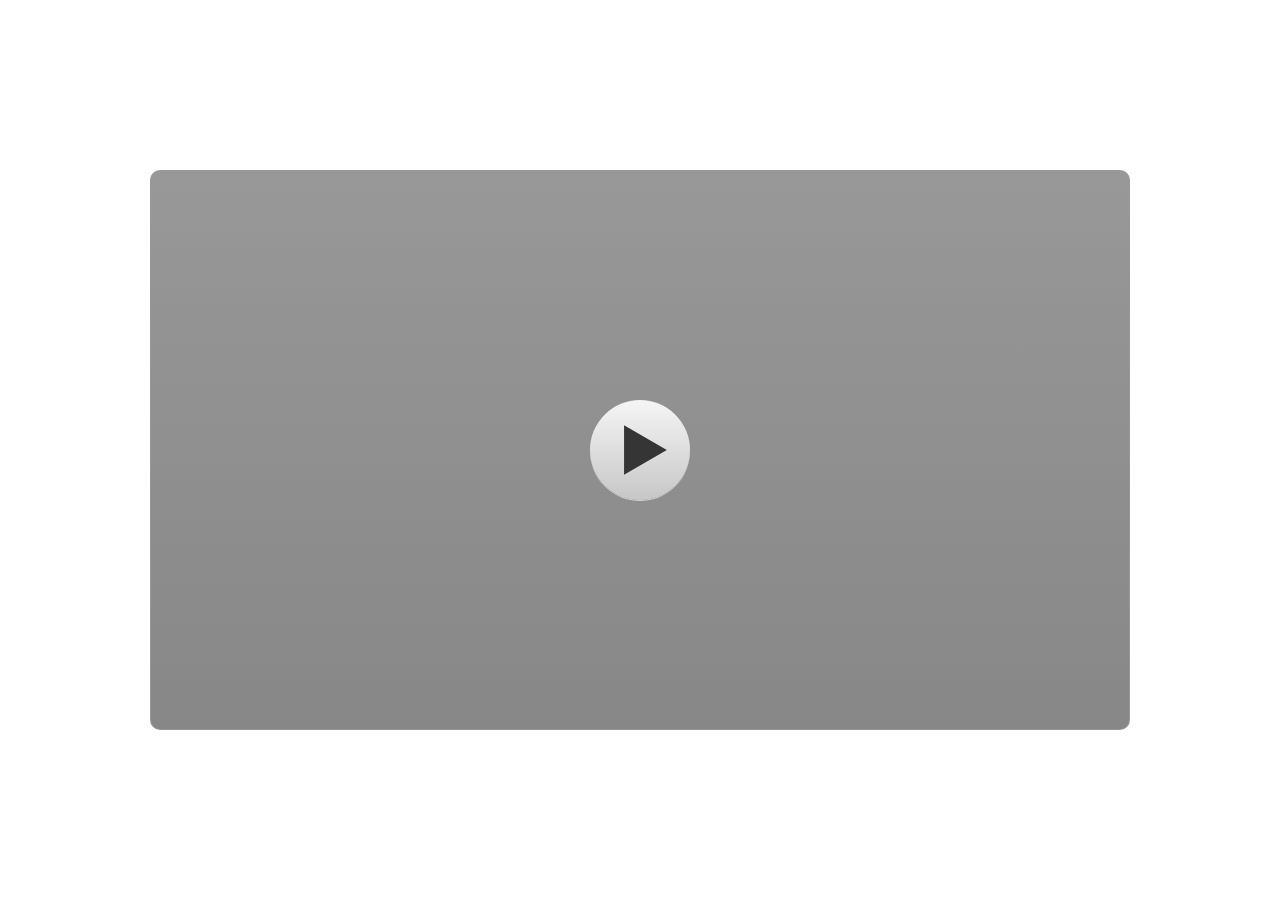
<file: story_html5.html>
﻿<!doctype html>
<html lang="en-US">
<head>
  <meta charset="utf-8">
  <!-- Created using Storyline 3 - http://www.articulate.com  -->
  <!-- version: 3.20.30234.0 -->
  <title>GAMESPINNORMA123</title>
  <meta http-equiv="x-ua-compatible" content="IE=edge"/>
  <meta name="viewport" content="width=device-width,initial-scale=1,user-scalable=no,shrink-to-fit=no,minimal-ui"/>
  <meta name="apple-mobile-web-app-capable" content="yes"/>
  <style>
    html, body { height: 100%; padding: 0; margin: 0 }
    #app { height: 100%; width: 100%; }
  </style>

  <script>
    window.DS = {};
    window.globals = {
      DATA_PATH_BASE: '',
      HAS_FRAME: true,
      HAS_SLIDE: true,

      lmsPresent: false,
      tinCanPresent: false,
      cmi5Present: false,
      aoSupport: false,
      scale: 'noscale',
      captureRc: false,
      browserSize: 'optimal',
      bgColor: '#FFFFFF',
      features: '',
      themeName: 'classic',
      preloaderColor: '#FFFFFF',
      suppressAnalytics: false,
      productChannel: 'perpetual',
      publishSource: 'storyline',
      aid: '',
      cid: '0b636bf8-3068-4d5d-ac02-b73f45be091a',
      playerVersion: '3.20.30234.0',
      publishTimestamp: '2026-06-06T19:17:41.4060023Z',
      maxIosVideoElements: 10,
      connectionSettings: { },

      
      parseParams: function(qs) {
        if (window.globals.parsedParams != null) {
          return window.globals.parsedParams;
        }
        qs = (qs || window.location.search.substr(1)).split('+').join(' ');
        var params = {},
            tokens,
            re = /[?&]?([^=]+)=([^&]*)/g;

        while (tokens = re.exec(qs)) {
          params[decodeURIComponent(tokens[1]).trim()] =
            decodeURIComponent(tokens[2]).trim();
        }
        window.globals.parsedParams = params;
        return params;
      }

    };
  </script>
  <script>
    var isIe11 = ('ActiveXObject' in window || window.MSBlobBuilder != null)
      && window.msCrypto != null && !window.ActiveXObject;
    if (isIe11) {
      window.globals.unsupportedBrowser = true;
      document.write(atob('[base64]'));
    }
  </script>
  
  <script>window.THREE = { };</script>
  
</head>
<body style="background: #FFFFFF" class="cs-HTML theme-classic">
  <!-- 360 -->
  <script>!function(){var e,i=/iPhone/i,o=/iPod/i,n=/iPad/i,t=/\biOS-universal(?:.+)Mac\b/i,r=/\bAndroid(?:.+)Mobile\b/i,a=/Android/i,d=/(?:SD4930UR|\bSilk(?:.+)Mobile\b)/i,p=/Silk/i,l=/Windows Phone/i,u=/\bWindows(?:.+)ARM\b/i,b=/BlackBerry/i,s=/BB10/i,c=/Opera Mini/i,f=/\b(CriOS|Chrome)(?:.+)Mobile/i,h=/Mobile(?:.+)Firefox\b/i,v=function(e){return void 0!==e&&"MacIntel"===e.platform&&"number"==typeof e.maxTouchPoints&&e.maxTouchPoints>1&&"undefined"==typeof MSStream};e=function(e){var m={userAgent:"",platform:"",maxTouchPoints:0};e||"undefined"==typeof navigator?"string"==typeof e?m.userAgent=e:e&&e.userAgent&&(m={userAgent:e.userAgent,platform:e.platform,maxTouchPoints:e.maxTouchPoints||0}):m={userAgent:navigator.userAgent,platform:navigator.platform,maxTouchPoints:navigator.maxTouchPoints||0};var g=m.userAgent,y=g.split("[FBAN");void 0!==y[1]&&(g=y[0]),void 0!==(y=g.split("Twitter"))[1]&&(g=y[0]);var A=function(e){return function(i){return i.test(e)}}(g),w={apple:{phone:A(i)&&!A(l),ipod:A(o),tablet:!A(i)&&(A(n)||v(m))&&!A(l),universal:A(t),device:(A(i)||A(o)||A(n)||A(t)||v(m))&&!A(l)},amazon:{phone:A(d),tablet:!A(d)&&A(p),device:A(d)||A(p)},android:{phone:!A(l)&&A(d)||!A(l)&&A(r),tablet:!A(l)&&!A(d)&&!A(r)&&(A(p)||A(a)),device:!A(l)&&(A(d)||A(p)||A(r)||A(a))||A(/\bokhttp\b/i)},windows:{phone:A(l),tablet:A(u),device:A(l)||A(u)},other:{blackberry:A(b),blackberry10:A(s),opera:A(c),firefox:A(h),chrome:A(f),device:A(b)||A(s)||A(c)||A(h)||A(f)},any:!1,phone:!1,tablet:!1};return w.any=w.apple.device||w.android.device||w.windows.device||w.other.device,w.phone=w.apple.phone||w.android.phone||w.windows.phone,w.tablet=w.apple.tablet||w.android.tablet||w.windows.tablet,w}(),"object"==typeof exports&&"undefined"!=typeof module?module.exports=e:"function"==typeof define&&define.amd?define((function(){return e})):this.isMobile=e}();
    window.isMobile.apple.tablet = window.isMobile.apple.tablet ||
      (navigator.platform === 'MacIntel' && navigator.maxTouchPoints > 1);
    window.isMobile.apple.device = window.isMobile.apple.device || window.isMobile.apple.tablet;
    window.isMobile.tablet = window.isMobile.tablet || window.isMobile.apple.tablet;
    window.isMobile.any = window.isMobile.any || window.isMobile.apple.tablet;
  </script>

  <div id="focus-sink" tabindex="-1"></div>

  <div id="preso"></div>
  <script>
    (function() {

      var classTypes = [ 'desktop', 'mobile', 'phone', 'tablet' ];

      var addDeviceClasses = function(prefix, testObj) {
        var curr, i;
        for (i = 0; i < classTypes.length; i++) {
          curr = classTypes[i];
          if (testObj[curr]) {
            document.body.classList.add(prefix + curr);
          }
        }
      };

      var params = window.globals.parseParams(),
          isDevicePreview = params.devicepreview === '1',
          isPhoneOverride = params.deviceType === 'phone' || (isDevicePreview && params.phone == '1'),
          isTabletOverride = (params.deviceType === 'tablet' || isDevicePreview) && !isPhoneOverride,
          isMobileOverride = isPhoneOverride || isTabletOverride;

      var deviceView = {
        desktop: !window.isMobile.any && !isMobileOverride,
        mobile: window.isMobile.any || isMobileOverride,
        phone: isPhoneOverride || (window.isMobile.phone && !isTabletOverride),
        tablet: isTabletOverride || window.isMobile.tablet
      };

      window.globals.deviceView = deviceView;
      window.isMobile.desktop = !window.isMobile.any;
      window.isMobile.mobile = window.isMobile.any;

      addDeviceClasses('view-', deviceView);

    })();
  </script>
  
  <script src='story_content/user.js' type=text/javascript></script>
  <div class="slide-loader"></div>

  <script>
    if (window.globals.deviceView.isMobile) { var doc = document, loader = doc.body.querySelector('.slide-loader'); [ 1, 2, 3 ].forEach(function(n) { var d = doc.createElement('div'); d.style.backgroundColor = window.globals.preloaderColor; d.classList.add('mobile-loader-dot'); d.classList.add('dot' + n); loader.appendChild(d); }); }
  </script>

  <div class="mobile-load-title-overlay" style="display: none">
    <div class="mobile-load-title">GAMESPINNORMA123</div>
  </div>

  <div class="mobile-chrome-warning"></div>

  
<style>
  .warn-connection-dialog {
    display: none;
    background: transparent;
    pointer-events: none;
    position: fixed;
    left: 0;
    top: 0;
    width: 100%;
    height: 100%;
    z-index: 999;
  }

  .warn-connection-content {
    border-radius: 4px;
    background: white;
    border: 1px solid #E7E7E7;
    color: #333333;
    box-shadow: 0 2px 4px rgba(0, 0, 0, 0.25);
    transition: all 150ms ease-out;
    position: absolute;
    white-space: nowrap;
  }

  .view-phone.is-landscape .warn-connection-content {
    left: 23px;
    bottom: 23px;
  }

  .view-tablet.is-landscape .warn-connection-content {
    left: 50%;
    top: 20px;
    transform: translateX(-50%);
  }

  .is-portrait .warn-connection-content {
    transform: translate(-50%, calc(-100% - 15px));
  }

  .warn-connection-content p {
    display: inline-block;
    margin: 0 8px 0 0;
    line-height: 33px;
    font-size: 11px;
  }

  .warn-connection-content svg {
    position: relative;
    vertical-align: middle;
    margin: 0 2px 2px 8px;
  }

  .view-desktop .warn-connection-content {
    left: 1.5em;
    bottom: 1.5em;
  }

  .view-desktop .warn-connection-content p {
    font-size: 1.1em;
  }

  .is-offline .warn-connection-dialog {
    display: block;
  }

  .is-offline .cs-panel * {
    pointer-events: none !important;
  }

  .is-offline .cs-panel {
    pointer-events: all !important;
  }

  .is-offline #nav-controls * {
    pointer-events: none !important;
  }

  .is-offline #nav-controls {
    pointer-events: all !important;
  }
</style>

<div class="warn-connection-dialog">
  <div class="warn-connection-content">
    <svg width="17" height="15" viewBox="0 0 17 15" xmlns="http://www.w3.org/2000/svg">
      <path fill="#8F0000" stroke="white" d="M16.07,12.98 L15.88,12.23 L9.51,1.21 C8.97,0.26,7.6,0.26,7.06,1.21 L0.69,12.23 C0.15,13.16,0.81,14.36,1.91,14.36 H14.65 C15.47,14.36,16.05,13.7,16.07,12.98 Z"/>
      <path fill="white" stroke="white" d="M8.58,5.5 C8.35,5.28,8.5,5.35,8.21,5.32 C8.09,5.35,7.97,5.49,7.96,5.67 C7.97,5.79,7.98,5.92,7.98,6.04 L7.98,6.04 C7.99,6.17,8,6.31,8.01,6.43 L8.01,6.44 C8.03,6.92,8.06,7.41,8.09,7.9 L8.09,7.9 C8.12,8.39,8.14,8.88,8.17,9.37 C8.17,9.39,8.18,9.42,8.2,9.44 C8.23,9.46,8.25,9.47,8.28,9.47 C8.31,9.47,8.34,9.46,8.35,9.44 C8.37,9.43,8.38,9.4,8.39,9.35 L8.39,9.34 C8.39,9.24,8.4,9.15,8.4,9.05 L8.4,9.05 C8.41,8.96,8.41,8.86,8.42,8.75 C8.43,8.44,8.45,8.12,8.47,7.81 L8.47,7.81 C8.49,7.49,8.51,7.18,8.53,6.87 C8.55,6.46,8.56,6.05,8.59,5.64 L8.6,5.62 C8.6,5.57,8.59,5.53,8.58,5.5 L8.21,5.32 Z"/>
      <circle fill="white" stroke="white" cx="8.3" cy="11.35" r="0.3"/>
    </svg>
    <p>You are offline. Trying to reconnect...</p>
  </div>
</div>

<script>
  (function() {
    window.DS.connection = {
      warningShown: false,
      assets: {},
      loadingAssetGroup: false,
      retryDelay: 500
    };

    // @TODO this is POC code and can be cleaned up a bit more if we move forward
    // with the feature



    // The `window.globals.features` variable must be set in `webpack.dev.config` when testing locally - it is not enough
    // to have it in the data - but it must be set there as well.
    var useConnectionMessages = window.AbortController != null &&
      window.location.protocol != 'file:' &&
      window.globals.features.indexOf('ConnectionMessages') != -1;

    window.DS.connection.useConnectionMessages = useConnectionMessages

    var assetCount = 0;
    var checkLoadedId;
    var connectionSettings = window.globals.connectionSettings;

    if (useConnectionMessages && connectionSettings != null) {
      var contentEl = document.querySelector('.warn-connection-content');
      var messageEl = contentEl.querySelector('p')

      if (connectionSettings.useDarkTheme) {
        contentEl.style.borderColor = '#BABBBA';
        contentEl.style.backgroundColor = '#282828';
        contentEl.style.color = '#FFFFFF';
      }

      if (connectionSettings.message != null) {
        messageEl.textContent = window.decodeURIComponent(connectionSettings.message);
      }
    }

    function checkAssetsReady() {
      for (var i in DS.connection.assets) {
        if (!DS.connection.assets[i].success) {
          return false;
        }
      }
      return true;
    }

    function stopAssetGroup() {
      if (!useConnectionMessages) { return; }

      assetCount = 0;

      DS.connection.oldAssetGroup = DS.connection.assets;
      DS.connection.assets = {};
      DS.connection.loadingAssetGroup = false;
      clearInterval(checkLoadedId);
    }

    function startAssetGroup() {
      if (!useConnectionMessages) { return; }
      var ticks = 0;
      clearInterval(checkLoadedId);
      checkLoadedId = setInterval(function() {
        var loaded = 0;
        if (assetCount === 0 && loaded === 0) {
          clearInterval(checkLoadedId);
          return;
        }

        for (var i in DS.connection.assets) {
          if (DS.connection.assets[i].success) {
            loaded++;
          }
        }

        if (assetCount === loaded && checkAssetsReady()) {
          for (var i in DS.connection.assets) {
            if (DS.connection.assets[i].action) {
              DS.connection.assets[i].action();
            }
          }
          hideWarning();
          stopAssetGroup();
        }
      }, 100)
    }

    function requiredAsset(url, action, retry, type) {
      if (!useConnectionMessages) { return; }
      if (DS.connection.assets[url]) { return; }

      DS.connection.assets[url] = {
        success: false, action: action, retry: retry, type: type
      };
      assetCount = Object.keys(DS.connection.assets).length;
      if (!DS.connection.loadingAssetGroup) {
        startAssetGroup();
      }
      DS.connection.loadingAssetGroup = true;
    }

    function assetLoaded(url) {
      if (!useConnectionMessages) { return; }
      if (DS.connection.assets[url]) {
        DS.connection.assets[url].success = true;
      }
    }

    function assetFailed(url) {
      if (!useConnectionMessages) { return; }
      if (!DS.connection.assets[url]) {
        if (/\.js$/.test(url)) {
          setTimeout(function() {
            if (DS.connection.lastSlideLoaded != null) {
              DS.connection.lastSlideLoaded();
            }
          }, DS.connection.retryDelay);
        }
        return;
      }
      if (!DS.connection.warningShown) { showWarning(); }
      if (DS.connection.assets[url].retry) {
        setTimeout(function() {
          if (!DS.connection.assets[url].success) {
            DS.connection.assets[url].retry()
          }
        }, DS.connection.retryDelay);
      }
    }

    function hideWarning() {
      document.body.classList.remove('is-offline');
      DS.connection.warningShown = false;
    }
    DS.connection.hideWarning = hideWarning

    function showWarning(btn) {
      document.body.classList.add('is-offline')
      DS.connection.warningShown = true;
      updateWarningPosition();
    }

    function updateWarningPosition() {
      if (!DS.connection.warningShown) {
        return;
      }

      var isPortrait = document.body.classList.contains('is-portrait');
      var warningEl = document.querySelector('.warn-connection-content');

      if (isPortrait) {
        var slide = document.querySelector('.primary-slide');
        var slideRect = slide.getBoundingClientRect();

        warningEl.style.top = `${slideRect.top}px`
        warningEl.style.left = `${slideRect.left + slideRect.width / 2}px`
      } else {
        warningEl.style.top = null;
        warningEl.style.left = null;
      }

      window.requestAnimationFrame(updateWarningPosition);
    }

    // these will all be noops if the feature flag isn't set in
    // the data and `window.globals.features`
    DS.connection.requiredAsset = requiredAsset;
    DS.connection.assetLoaded = assetLoaded;
    DS.connection.assetFailed = assetFailed;
    DS.connection.stopAssetGroup = stopAssetGroup;
    DS.connection.startAssetGroup = startAssetGroup;
  })();
</script>


  <script>
    
    if (window.autoSpider && window.vInterfaceObject) {
      document.querySelector('.mobile-load-title-overlay').style.display = 'none';
    }
  </script>

  

  <link rel="stylesheet" href="html5/data/css/output.min.css" data-noprefix/>
</body>
<script src="html5/lib/scripts/bootstrapper.min.js"></script>
</html>
</file>
<file: html5/data/css/output.min.css>
@font-face {
  font-family: 'Open SansBold CharsBold415F6258';
  src: url('[data-uri]');
  font-style: normal;
  font-weight: normal;
}
@font-face {
  font-family: 'Open Sans Charset1_ 6aYDAB08841';
  src: url('[data-uri]');
  font-style: normal;
  font-weight: normal;
}
.cs-npnxnanbnsnfns00000000001 .cs-infopanel  {
  box-shadow: 0 1px 0 rgba(184, 184, 184, 1);
  background: rgba(255, 255, 255, 1);
}
.cs-npnxnanbnsnfns00000000001 .cs-infopanel .cs-link {
  color: rgba(124, 34, 128, 1);
}
.cs-npnxnanbnsnfns00000000001 .cs-infopanel .cs-link:hover {
  color: rgba(0, 0, 238, 1);
}
.cs-npnxnanbnsnfns00000000001 .cs-infopanel .cs-name {
  color: rgba(68, 68, 68, 1);
}
.cs-npnxnanbnsnfns00000000001 .cs-infopanel .cs-title {
  color: rgba(153, 153, 153, 1);
}
.cs-npnxnanbnsnfns00000000001 .cs-infopanelpopup  {
  box-shadow: 0 1px 0 rgba(184, 184, 184, 1);
  background: linear-gradient(180deg, rgba(233, 233, 233, 1) 0%, rgba(207, 207, 207, 1) 100%);
}
.cs-npnxnanbnsnfns00000000001 .cs-infopanelpopup .cs-link {
  color: rgba(124, 34, 128, 1);
}
.cs-npnxnanbnsnfns00000000001 .cs-infopanelpopup .cs-link:hover {
  color: rgba(0, 0, 238, 1);
}
.cs-npnxnanbnsnfns00000000001 .cs-infopanelpopup .cs-name {
  color: rgba(68, 68, 68, 1);
}
.cs-npnxnanbnsnfns00000000001 .cs-infopanelpopup .cs-bio {
  color: rgba(153, 153, 153, 1);
}
.cs-npnxnanbnsnfns00000000001 .cs-timer  {
  color: rgba(85, 85, 85, 1);
}
.cs-npnxnanbnsnfns00000000001 .cs-duration stop:first-child {
  stop-color: rgba(0, 215, 255, 1);
}
.cs-npnxnanbnsnfns00000000001 .cs-duration stop:last-child {
  stop-color: rgba(0, 171, 255, 1);
}
.cs-npnxnanbnsnfns00000000001 .cs-elapsed stop:first-child {
  stop-color: rgba(254, 227, 71, 1);
}
.cs-npnxnanbnsnfns00000000001 .cs-elapsed stop:last-child {
  stop-color: rgba(252, 204, 42, 1);
}
.cs-npnxnanbnsnfns00000000001 .cs-timer .cs-pie .cs-innerstroke {
  stroke: rgba(199, 199, 199, 1);
}
.cs-npnxnanbnsnfns00000000001 .cs-timer .cs-pie .cs-innerborder {
  stroke: rgba(255, 255, 255, 1);
}
.cs-npnxnanbnsnfns00000000001 .cs-window  {
  box-shadow: 0 8px 5px rgba(0, 0, 0, 0.2);
  border-color: rgba(234, 234, 234, 1);
  background: rgba(243, 243, 243, 1);
  color: rgba(85, 85, 85, 1);
}
.cs-npnxnanbnsnfns00000000001 .cs-window .cs-diva {
  border-color: rgba(247, 247, 247, 1);
}
.cs-npnxnanbnsnfns00000000001 .cs-window .cs-divb {
  border-color: rgba(211, 211, 211, 1);
}
.cs-npnxnanbnsnfns00000000001 .cs-editor .cs-editor-slide {
  color: rgba(85, 85, 85, 1);
}
.cs-npnxnanbnsnfns00000000001 .cs-editor .cs-editor-html {
  color: rgba(68, 68, 68, 1);
}
.cs-npnxnanbnsnfns00000000001 .cs-editor .cs-editor-button {
  text-shadow: 0 1px 0 rgba(240, 240, 240, 1);
  color: rgba(53, 53, 53, 1);
  border-color: rgba(177, 177, 177, 1);
  background: linear-gradient(180deg, rgba(245, 245, 245, 1) 0%, rgba(199, 199, 199, 1) 100%);
}
.cs-npnxnanbnsnfns00000000001 .cs-editor .cs-editor-button:hover {
  background: linear-gradient(180deg, rgba(242, 242, 242, 1) 0%, rgba(175, 175, 175, 1) 100%);
}
.cs-npnxnanbnsnfns00000000001 .cs-editor .cs-editor-button:active {
  background: linear-gradient(180deg, rgba(199, 199, 199, 1) 0%, rgba(244, 244, 244, 1) 100%);
}
.cs-npnxnanbnsnfns00000000001 .cs-listitem  {
  color: rgba(53, 53, 53, 1);
  border-color: rgba(223, 223, 223, 1);
}
.cs-npnxnanbnsnfns00000000001 .cs-listitem.cs-viewed {
  color: rgba(144, 144, 144, 1);
}
.cs-npnxnanbnsnfns00000000001 .cs-listitem.cs-selected {
  color: rgba(53, 53, 53, 1);
  background: rgba(192, 226, 241, 1);
}
.cs-npnxnanbnsnfns00000000001 .cs-listitem.cs-selected:hover {
  background: rgba(192, 226, 241, 1);
}
.cs-npnxnanbnsnfns00000000001 .cs-listitem.cs-selected.hover {
  background: rgba(192, 226, 241, 1);
}
.cs-npnxnanbnsnfns00000000001 .cs-listitem.cs-selected:focus {
  background: rgba(192, 226, 241, 1);
}
.cs-npnxnanbnsnfns00000000001 .cs-listitem .cs-icon-carrot {
  fill: rgba(53, 53, 53, 1);
}
.cs-npnxnanbnsnfns00000000001 .cs-listitem .cs-icon-carrot .cs-shadow {
  fill: rgba(255, 255, 255, 1);
}
.cs-npnxnanbnsnfns00000000001 .cs-listitem:hover {
  background: rgba(230, 230, 230, 1);
}
.cs-npnxnanbnsnfns00000000001 .cs-listitem.hover {
  background: rgba(230, 230, 230, 1);
}
.cs-npnxnanbnsnfns00000000001 .cs-listitem:focus {
  background: rgba(230, 230, 230, 1);
}
.cs-npnxnanbnsnfns00000000001 .cs-glossary  {
  color: rgba(53, 53, 53, 1);
}
.cs-npnxnanbnsnfns00000000001 .cs-glossary .cs-scrolling-panel {
  background: rgba(231, 231, 231, 1);
}
.cs-npnxnanbnsnfns00000000001 .cs-glossary .cs-term.cs-selected .cs-choice-list-trigger {
  color: rgba(53, 53, 53, 1);
  background: rgba(192, 226, 241, 1);
}
.cs-npnxnanbnsnfns00000000001 .cs-glossary .cs-term.cs-selected .cs-choice-list-trigger:focus {
  color: rgba(53, 53, 53, 1);
  background: rgba(192, 226, 241, 1);
}
.cs-npnxnanbnsnfns00000000001 .cs-glossary .cs-term:hover .cs-choice-list-trigger {
  background: rgba(230, 230, 230, 1);
}
.cs-npnxnanbnsnfns00000000001 .cs-glossary .cs-term.hover .cs-choice-list-trigger {
  background: rgba(230, 230, 230, 1);
}
.cs-npnxnanbnsnfns00000000001 .cs-glossary .cs-term .cs-choice-list-trigger:focus {
  background: rgba(230, 230, 230, 1);
}
.cs-npnxnanbnsnfns00000000001 .cs-glossary .cs-diva {
  border-color: rgba(226, 226, 226, 1);
}
.cs-npnxnanbnsnfns00000000001 .cs-glossary .cs-divb {
  border-color: rgba(226, 226, 226, 1);
}
.cs-npnxnanbnsnfns00000000001 .cs-glossary .cs-divc {
  border-color: rgba(250, 250, 250, 1);
}
.cs-npnxnanbnsnfns00000000001 .cs-glossary .cs-heading {
  color: rgba(68, 68, 68, 1);
}
.cs-npnxnanbnsnfns00000000001 .cs-resource .cs-separator {
  border-color: rgba(224, 224, 224, 1);
}
.cs-npnxnanbnsnfns00000000001 .cs-outline  {
  color: rgba(68, 68, 68, 1);
}
.cs-npnxnanbnsnfns00000000001 .cs-outline .cs-diva {
  border-color: rgba(198, 198, 198, 1);
}
.cs-npnxnanbnsnfns00000000001 .cs-outline .cs-divb {
  border-color: rgba(249, 249, 249, 1);
}
.cs-npnxnanbnsnfns00000000001 .cs-outline .cs-divc {
  border-color: rgba(225, 225, 225, 1);
}
.cs-npnxnanbnsnfns00000000001 .cs-outline .cs-search-filter:hover {
  color: rgba(0, 0, 238, 1);
}
.cs-npnxnanbnsnfns00000000001 .cs-outline .cs-search-filter.hover {
  color: rgba(0, 0, 238, 1);
}
.cs-npnxnanbnsnfns00000000001 .cs-transcript  {
  color: rgba(68, 68, 68, 1);
}
.cs-npnxnanbnsnfns00000000001 .cs-transcript .cs-div {
  border-color: rgba(225, 225, 225, 1);
}
.cs-npnxnanbnsnfns00000000001 .cs-tabs:not(.topmenu-item) {
  color: rgba(85, 85, 85, 1);
}
.cs-npnxnanbnsnfns00000000001 .cs-tabs .cs-inner-button:not(.topmenu-item) {
  text-shadow: 0 1px 0 rgba(240, 240, 240, 1);
}
.cs-npnxnanbnsnfns00000000001 .cs-tabs:hover:not(.topmenu-item) {
  color: rgba(51, 51, 51, 1);
}
.cs-npnxnanbnsnfns00000000001 .cs-tabs.cs-selected {
  background: rgba(243, 243, 243, 1);
  color: rgba(51, 51, 51, 1);
}
.cs-npnxnanbnsnfns00000000001 .cs-seekcontrol  {
  background: linear-gradient(180deg, rgba(245, 245, 245, 1) 0%, rgba(199, 199, 199, 1) 100%);
  border-color: rgba(177, 177, 177, 1);
}
.cs-npnxnanbnsnfns00000000001 .cs-seekcontrol .cs-button:hover .cs-icon {
  fill: rgba(85, 85, 85, 1);
}
.cs-npnxnanbnsnfns00000000001 .cs-seekcontrol .cs-button.hover .cs-icon {
  fill: rgba(85, 85, 85, 1);
}
.cs-npnxnanbnsnfns00000000001 .cs-seekcontrol .cs-button .cs-icon-shadow {
  fill: rgba(240, 240, 240, 1);
}
.cs-npnxnanbnsnfns00000000001 .cs-seekcontrol .cs-button .cs-icon {
  fill: rgba(45, 45, 45, 1);
}
.cs-npnxnanbnsnfns00000000001 .cs-seekcontrol .cs-seek .cs-fill {
  background: rgba(255, 255, 255, 1);
}
.cs-npnxnanbnsnfns00000000001 .cs-seekcontrol .cs-seek {
  background: rgba(231, 231, 231, 1);
  border-color: rgba(184, 184, 184, 1);
}
.cs-npnxnanbnsnfns00000000001 .cs-searchinput .cs-input {
  color: rgba(138, 138, 138, 1);
  border-color: rgba(173, 173, 173, 1);
  background: rgba(223, 223, 223, 1);
}
.cs-npnxnanbnsnfns00000000001 .cs-searchinput .cs-input:focus {
  color: rgba(51, 51, 51, 1);
  background: rgba(250, 250, 250, 1);
}
.cs-npnxnanbnsnfns00000000001 .cs-searchinput .cs-input:hover {
  box-shadow: inset 0 0 1px 0 rgba(107, 248, 255, 1);
}
.cs-npnxnanbnsnfns00000000001 .cs-searchinput .cs-input.hover {
  box-shadow: inset 0 0 1px 0 rgba(107, 248, 255, 1);
}
.cs-npnxnanbnsnfns00000000001 .cs-searchinput .cs-button .cs-icon {
  fill: rgba(138, 138, 138, 1);
}
.cs-npnxnanbnsnfns00000000001 .cs-searchinput .cs-button:hover {
  fill: linear-gradient(180deg, rgba(245, 245, 245, 1) 0%, rgba(199, 199, 199, 1) 100%);
}
.cs-npnxnanbnsnfns00000000001 .cs-searchinput .cs-button.hover {
  fill: linear-gradient(180deg, rgba(245, 245, 245, 1) 0%, rgba(199, 199, 199, 1) 100%);
}
.cs-npnxnanbnsnfns00000000001 .cs-menu  {
  box-shadow: 0 1px 0 rgba(184, 184, 184, 1);
  background: rgba(243, 243, 243, 1);
}
.cs-npnxnanbnsnfns00000000001 .cs-topmenu-item.active .cs-tab {
  background: rgba(243, 243, 243, 1);
}
.cs-npnxnanbnsnfns00000000001 .cs-logo  {
  box-shadow: 0 1px 0 rgba(184, 184, 184, 1);
  background: rgba(255, 255, 255, 1);
}
.cs-npnxnanbnsnfns00000000001 .cs-checkbox  {
  color: rgba(68, 68, 68, 1);
}
.cs-npnxnanbnsnfns00000000001 .cs-checkbox:hover {
  border-color: rgba(107, 248, 255, 1);
}
.cs-npnxnanbnsnfns00000000001 .cs-checkbox.hover {
  border-color: rgba(107, 248, 255, 1);
}
.cs-npnxnanbnsnfns00000000001 .cs-checkbox .cs-box {
  color: rgba(255, 255, 255, 1);
  border-color: rgba(184, 184, 184, 1);
}
.cs-npnxnanbnsnfns00000000001 .cs-checkbox .cs-box:checked::after {
  color: rgba(51, 204, 0, 1);
}
.cs-npnxnanbnsnfns00000000001 .cs-checkbox .cs-box.checked.after {
  color: rgba(51, 204, 0, 1);
}
.cs-npnxnanbnsnfns00000000001 .cs-button  {
  text-shadow: 0 1px 0 rgba(240, 240, 240, 1);
  color: rgba(53, 53, 53, 1);
  border-color: rgba(177, 177, 177, 1);
  background: linear-gradient(180deg, rgba(245, 245, 245, 1) 0%, rgba(199, 199, 199, 1) 100%);
  box-shadow: 0 1px 0 rgba(207, 207, 207, 1);
}
.cs-npnxnanbnsnfns00000000001 .cs-button .cs-icon {
  fill: rgba(53, 53, 53, 1);
}
.cs-npnxnanbnsnfns00000000001 .cs-button .cs-icon-shadow {
  fill: rgba(240, 240, 240, 1);
}
.cs-npnxnanbnsnfns00000000001 .cs-button:hover {
  background: linear-gradient(180deg, rgba(242, 242, 242, 1) 0%, rgba(175, 175, 175, 1) 100%);
}
.cs-npnxnanbnsnfns00000000001 .cs-button.hover {
  background: linear-gradient(180deg, rgba(242, 242, 242, 1) 0%, rgba(175, 175, 175, 1) 100%);
}
.cs-npnxnanbnsnfns00000000001 .cs-button:active {
  background: linear-gradient(180deg, rgba(199, 199, 199, 1) 0%, rgba(244, 244, 244, 1) 100%);
}
.cs-npnxnanbnsnfns00000000001 .cs-button.cs-disabled:hover {
  background: linear-gradient(180deg, rgba(245, 245, 245, 1) 0%, rgba(199, 199, 199, 1) 100%);
}
.cs-npnxnanbnsnfns00000000001 .cs-button.cs-disabled.hover {
  background: linear-gradient(180deg, rgba(245, 245, 245, 1) 0%, rgba(199, 199, 199, 1) 100%);
}
.cs-npnxnanbnsnfns00000000001 .cs-button.cs-disabled:active {
  background: linear-gradient(180deg, rgba(245, 245, 245, 1) 0%, rgba(199, 199, 199, 1) 100%);
}
.cs-npnxnanbnsnfns00000000001 .cs-button.cs-volume:hover {
  background: linear-gradient(180deg, rgba(245, 245, 245, 1) 0%, rgba(199, 199, 199, 1) 100%);
}
.cs-npnxnanbnsnfns00000000001 .cs-button.cs-volume.hover {
  background: linear-gradient(180deg, rgba(245, 245, 245, 1) 0%, rgba(199, 199, 199, 1) 100%);
}
.cs-npnxnanbnsnfns00000000001 .cs-button.cs-volume:active {
  background: linear-gradient(180deg, rgba(245, 245, 245, 1) 0%, rgba(199, 199, 199, 1) 100%);
}
.cs-npnxnanbnsnfns00000000001.cs-base  {
  color: rgba(85, 85, 85, 1);
  border-color: rgba(233, 233, 233, 1);
  background: linear-gradient(180deg, rgba(233, 233, 233, 1) 0%, rgba(207, 207, 207, 1) 100%);
}
.cs-npnxnanbnsnfns00000000001.cs-base .cs-separator .cs-diva {
  background: rgba(211, 211, 211, 1);
}
.cs-npnxnanbnsnfns00000000001.cs-base .cs-separator .cs-divb {
  background: rgba(247, 247, 247, 1);
}
.cs-npnxnanbnsnfns00000000001.cs-base .cs-topmenu-item.active .cs-tab {
  border-color: rgba(211, 211, 211, 1);
}
.cs-npnxnanbnsnfns00000000001.cs-base .cs-topmenu-item.active .cs-panel {
  border-color: rgba(211, 211, 211, 1);
}
.cs-npnxnanbnsnfns00000000001.cs-base .cs-left {
  background: linear-gradient(180deg, rgba(219, 219, 219, 1) 0%, rgba(195, 195, 195, 1) 100%);
}
.cs-npnxnanbnsnfns00000000001.cs-base .cs-area-primary .cs-slide-container {
  background: linear-gradient(180deg, rgba(233, 233, 233, 1) 0%, rgba(207, 207, 207, 1) 100%);
}
.cs-npnxnanbnsnfns00000000001 .cs-volume::-moz-range-thumb {
  border-color: rgba(165, 165, 165, 1);
  box-shadow: inset 0 0 1px 0 rgba(212, 212, 212, 1);
  background: rgba(200, 200, 200, 1);
}
.cs-npnxnanbnsnfns00000000001 .cs-volume::-ms-thumb {
  border-color: rgba(165, 165, 165, 1);
  box-shadow: inset 0 0 1px 0 rgba(212, 212, 212, 1);
  background: rgba(200, 200, 200, 1);
}
.cs-npnxnanbnsnfns00000000001 .cs-volume::-webkit-slider-thumb {
  border-color: rgba(165, 165, 165, 1);
  box-shadow: inset 0 0 1px 0 rgba(212, 212, 212, 1);
  background: rgba(200, 200, 200, 1);
}
.cs-npnxnanbnsnfns00000000001 .cs-volume::-moz-range-track {
  border-color: rgba(242, 242, 242, 1);
  background: linear-gradient(180deg, rgba(188, 188, 188, 1) 0%, rgba(188, 188, 188, 1) 50.196%, rgba(195, 195, 195, 1) 100%);
}
.cs-npnxnanbnsnfns00000000001 .cs-volume::-ms-track {
  border-color: rgba(242, 242, 242, 1);
  background: linear-gradient(180deg, rgba(188, 188, 188, 1) 0%, rgba(188, 188, 188, 1) 50.196%, rgba(195, 195, 195, 1) 100%);
}
.cs-npnxnanbnsnfns00000000001 .cs-volume::-webkit-slider-runnable-track {
  border-color: rgba(242, 242, 242, 1);
  background: linear-gradient(180deg, rgba(188, 188, 188, 1) 0%, rgba(188, 188, 188, 1) 50.196%, rgba(195, 195, 195, 1) 100%);
}
body.show-focus .tab-focus-box {
  border-color: rgba(255, 255, 0, 1);
}
.skipnav {
  border-color: rgba(255, 255, 0, 1);
}
.fn-npnxnanbsnfns00000000001 {
  font-family: 'Open SansD6FFC9F9';
  -webkit-font-variant-ligatures: no-common-ligatures;
  font-variant-ligatures: no-common-ligatures;
}
.fn-pxabnsnfns00000000001 {
  font-family: 'Open SansD6FFC9F9';
  -webkit-font-variant-ligatures: no-common-ligatures;
  font-variant-ligatures: no-common-ligatures;
}
.fn-npxnabnsnfns00000000001 {
  font-family: 'Open SansD6FFC9F9';
  -webkit-font-variant-ligatures: no-common-ligatures;
  font-variant-ligatures: no-common-ligatures;
}
.fn-npnxnanbnsnfns00000000001 {
  font-family: 'Open SansD6FFC9F9';
  -webkit-font-variant-ligatures: no-common-ligatures;
  font-variant-ligatures: no-common-ligatures;
}
.fn-pxabnsnfns00000000000 {
  font-family: 'Open SansD6FFC9F9';
  -webkit-font-variant-ligatures: no-common-ligatures;
  font-variant-ligatures: no-common-ligatures;
}
@font-face {
  font-family: 'Open SansD6FFC9F9';
  src: url('[data-uri]');
  font-style: normal;
  font-weight: bold;
}
@font-face {
  font-family: 'Open SansD6FFC9F9';
  src: url('[data-uri]');
  font-style: normal;
  font-weight: normal;
}
.cs-InvalidPromptSlide .cs-6do1ZuVA8zo-InvalidPromptSlide-btn0 {
  color: rgba(53, 53, 53, 1);
  border-color: rgba(177, 177, 177, 1);
  background: linear-gradient(180deg, rgba(245, 245, 245, 1) 0%, rgba(199, 199, 199, 1) 100%);
  text-shadow: 0 1px 0 rgba(240, 240, 240, 1);
}
.cs-InvalidPromptSlide .cs-6do1ZuVA8zo-InvalidPromptSlide-btn0 .cs-html {
  color: rgba(68, 68, 68, 1);
}
.cs-InvalidPromptSlide .cs-6do1ZuVA8zo-InvalidPromptSlide-btn0 .cs-slide {
  border-color: rgba(85, 85, 85, 1);
}
.cs-InvalidPromptSlide .cs-6do1ZuVA8zo-InvalidPromptSlide-btn0:hover {
  background: linear-gradient(180deg, rgba(242, 242, 242, 1) 0%, rgba(175, 175, 175, 1) 100%);
}
.cs-InvalidPromptSlide .cs-6do1ZuVA8zo-InvalidPromptSlide-btn0:active {
  background: linear-gradient(180deg, rgba(199, 199, 199, 1) 0%, rgba(244, 244, 244, 1) 100%);
}
.cs-PrintPromptSlide .cs-6do1ZuVA8zo-PrintPromptSlide-btn0 {
  color: rgba(53, 53, 53, 1);
  border-color: rgba(177, 177, 177, 1);
  background: linear-gradient(180deg, rgba(245, 245, 245, 1) 0%, rgba(199, 199, 199, 1) 100%);
  text-shadow: 0 1px 0 rgba(240, 240, 240, 1);
}
.cs-PrintPromptSlide .cs-6do1ZuVA8zo-PrintPromptSlide-btn0 .cs-html {
  color: rgba(68, 68, 68, 1);
}
.cs-PrintPromptSlide .cs-6do1ZuVA8zo-PrintPromptSlide-btn0 .cs-slide {
  border-color: rgba(85, 85, 85, 1);
}
.cs-PrintPromptSlide .cs-6do1ZuVA8zo-PrintPromptSlide-btn0:hover {
  background: linear-gradient(180deg, rgba(242, 242, 242, 1) 0%, rgba(175, 175, 175, 1) 100%);
}
.cs-PrintPromptSlide .cs-6do1ZuVA8zo-PrintPromptSlide-btn0:active {
  background: linear-gradient(180deg, rgba(199, 199, 199, 1) 0%, rgba(244, 244, 244, 1) 100%);
}
.cs-ScrollPromptSlide .cs-6do1ZuVA8zo-ScrollPromptSlide-btn0 {
  color: rgba(53, 53, 53, 1);
  border-color: rgba(177, 177, 177, 1);
  background: linear-gradient(180deg, rgba(245, 245, 245, 1) 0%, rgba(199, 199, 199, 1) 100%);
  text-shadow: 0 1px 0 rgba(240, 240, 240, 1);
}
.cs-ScrollPromptSlide .cs-6do1ZuVA8zo-ScrollPromptSlide-btn0 .cs-html {
  color: rgba(68, 68, 68, 1);
}
.cs-ScrollPromptSlide .cs-6do1ZuVA8zo-ScrollPromptSlide-btn0 .cs-slide {
  border-color: rgba(85, 85, 85, 1);
}
.cs-ScrollPromptSlide .cs-6do1ZuVA8zo-ScrollPromptSlide-btn0:hover {
  background: linear-gradient(180deg, rgba(242, 242, 242, 1) 0%, rgba(175, 175, 175, 1) 100%);
}
.cs-ScrollPromptSlide .cs-6do1ZuVA8zo-ScrollPromptSlide-btn0:active {
  background: linear-gradient(180deg, rgba(199, 199, 199, 1) 0%, rgba(244, 244, 244, 1) 100%);
}
.cs-ResumePromptSlide .cs-6do1ZuVA8zo-ResumePromptSlide-btn0 {
  color: rgba(53, 53, 53, 1);
  border-color: rgba(177, 177, 177, 1);
  background: linear-gradient(180deg, rgba(245, 245, 245, 1) 0%, rgba(199, 199, 199, 1) 100%);
  text-shadow: 0 1px 0 rgba(240, 240, 240, 1);
}
.cs-ResumePromptSlide .cs-6do1ZuVA8zo-ResumePromptSlide-btn0 .cs-html {
  color: rgba(68, 68, 68, 1);
}
.cs-ResumePromptSlide .cs-6do1ZuVA8zo-ResumePromptSlide-btn0 .cs-slide {
  border-color: rgba(85, 85, 85, 1);
}
.cs-ResumePromptSlide .cs-6do1ZuVA8zo-ResumePromptSlide-btn0:hover {
  background: linear-gradient(180deg, rgba(242, 242, 242, 1) 0%, rgba(175, 175, 175, 1) 100%);
}
.cs-ResumePromptSlide .cs-6do1ZuVA8zo-ResumePromptSlide-btn0:active {
  background: linear-gradient(180deg, rgba(199, 199, 199, 1) 0%, rgba(244, 244, 244, 1) 100%);
}
.cs-ResumePromptSlide .cs-6do1ZuVA8zo-ResumePromptSlide-btn1 {
  color: rgba(53, 53, 53, 1);
  border-color: rgba(177, 177, 177, 1);
  background: linear-gradient(180deg, rgba(245, 245, 245, 1) 0%, rgba(199, 199, 199, 1) 100%);
  text-shadow: 0 1px 0 rgba(240, 240, 240, 1);
}
.cs-ResumePromptSlide .cs-6do1ZuVA8zo-ResumePromptSlide-btn1 .cs-html {
  color: rgba(68, 68, 68, 1);
}
.cs-ResumePromptSlide .cs-6do1ZuVA8zo-ResumePromptSlide-btn1 .cs-slide {
  border-color: rgba(85, 85, 85, 1);
}
.cs-ResumePromptSlide .cs-6do1ZuVA8zo-ResumePromptSlide-btn1:hover {
  background: linear-gradient(180deg, rgba(242, 242, 242, 1) 0%, rgba(175, 175, 175, 1) 100%);
}
.cs-ResumePromptSlide .cs-6do1ZuVA8zo-ResumePromptSlide-btn1:active {
  background: linear-gradient(180deg, rgba(199, 199, 199, 1) 0%, rgba(244, 244, 244, 1) 100%);
}
.cs-ExternalInterfaceErrorSlide .cs-buttonOK {
  color: rgba(53, 53, 53, 1);
  border-color: rgba(177, 177, 177, 1);
  background: linear-gradient(180deg, rgba(245, 245, 245, 1) 0%, rgba(199, 199, 199, 1) 100%);
  text-shadow: 0 1px 0 rgba(240, 240, 240, 1);
}
.cs-ExternalInterfaceErrorSlide .cs-buttonOK .cs-html {
  color: rgba(68, 68, 68, 1);
}
.cs-ExternalInterfaceErrorSlide .cs-buttonOK .cs-slide {
  border-color: rgba(85, 85, 85, 1);
}
.cs-ExternalInterfaceErrorSlide .cs-buttonOK:hover {
  background: linear-gradient(180deg, rgba(242, 242, 242, 1) 0%, rgba(175, 175, 175, 1) 100%);
}
.cs-ExternalInterfaceErrorSlide .cs-buttonOK:active {
  background: linear-gradient(180deg, rgba(199, 199, 199, 1) 0%, rgba(244, 244, 244, 1) 100%);
}
</file>
